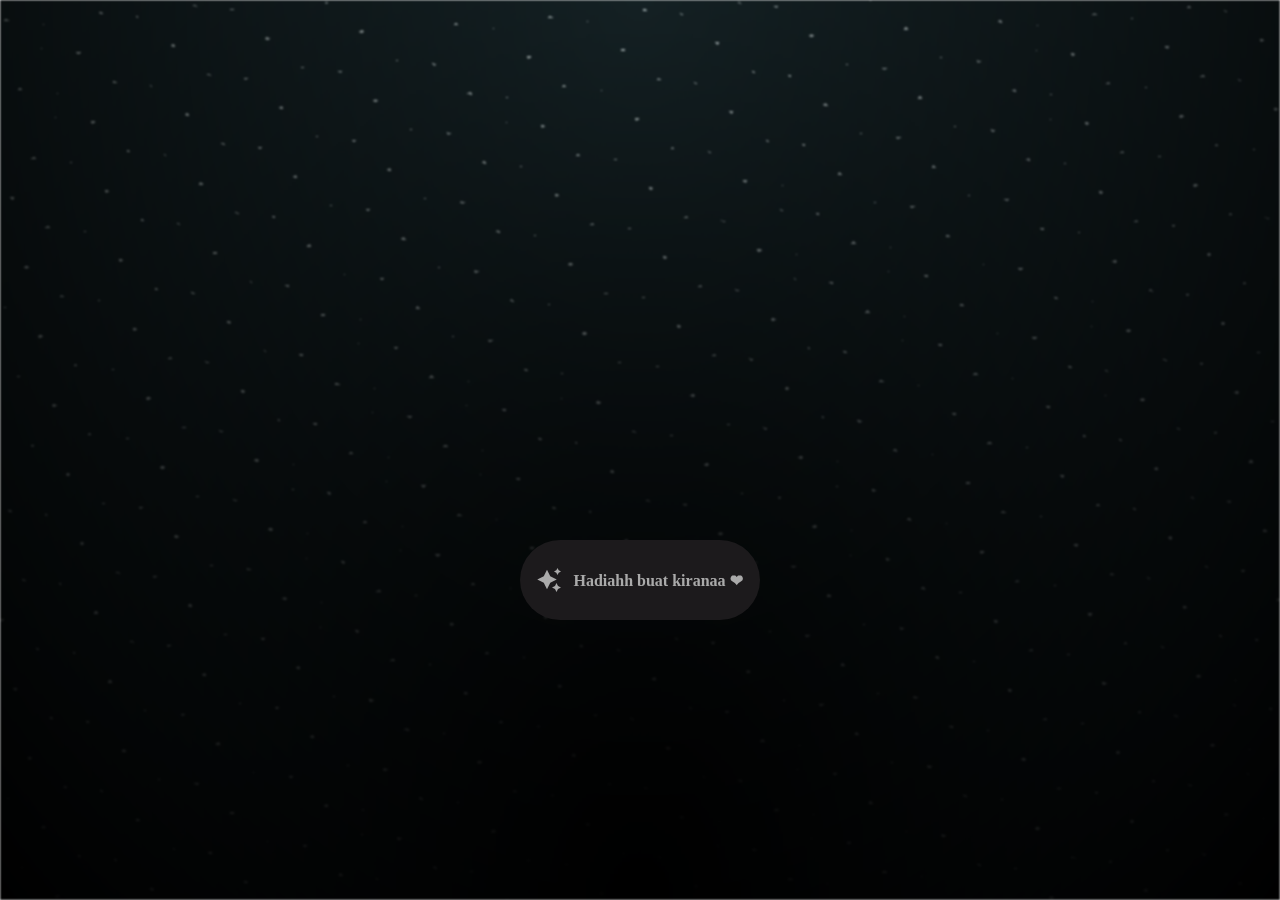
<file: index.html>
<html lang="en">

<head>
  <meta charset="UTF-8">
  <meta name="viewport" content="width=device-width, initial-scale=1.0">
  <link rel="shortcut icon" href="gift.png" type="image/x-icon">
  <link rel="stylesheet" href="index.css">

  <!-- Document Title -->
  <title>UNTUK PIRANGG</title>
</head>

<body>
  <!-- Background -->
  <div class="night"></div>

  <!-- Title -->
  <h1 class="title"></h1>

  <!-- Button -->
  <div style="position: absolute; top: 60vh; width: 100%; display: flex; justify-content: center;">
    <a href="flower.html" class="btn">
      <svg height="24" width="24" fill="#FFFFFF" viewBox="0 0 24 24" data-name="Layer 1" id="Layer_1" class="sparkle">
        <path
          d="M10,21.236,6.755,14.745.264,11.5,6.755,8.255,10,1.764l3.245,6.491L19.736,11.5l-6.491,3.245ZM18,21l1.5,3L21,21l3-1.5L21,18l-1.5-3L18,18l-3,1.5ZM19.333,4.667,20.5,7l1.167-2.333L24,3.5,21.667,2.333,20.5,0,19.333,2.333,17,3.5Z">
        </path>
      </svg>

      <span class="text">Hadiahh buat kiranaa ❤</span>
    </a>
  </div>

  <script src="index.js"></script>
</body>

</html>
</file>
<file: index.css>
*,
*::after,
*::before {
  padding: 0;
  margin: 0;
  box-sizing: border-box;
}

:root {
  --dark-color: #000;
}

.night {
  position: fixed;
  left: 50%;
  top: 0;
  transform: translateX(-50%);
  width: 100%;
  height: 100%;
  filter: blur(0.1vmin);
  background-image: radial-gradient(ellipse at top, transparent 0%, var(--dark-color)), radial-gradient(ellipse at bottom, var(--dark-color), rgba(145, 233, 255, 0.2)), repeating-linear-gradient(220deg, rgb(0, 0, 0) 0px, rgb(0, 0, 0) 19px, transparent 19px, transparent 22px), repeating-linear-gradient(189deg, rgb(0, 0, 0) 0px, rgb(0, 0, 0) 19px, transparent 19px, transparent 22px), repeating-linear-gradient(148deg, rgb(0, 0, 0) 0px, rgb(0, 0, 0) 19px, transparent 19px, transparent 22px), linear-gradient(90deg, rgb(255, 255, 250), rgb(240, 240, 240));
}

.title {
  position: absolute;
  top: 0;
  left: 0;
  color: white;
  font-family: 'Courier New', Courier, monospace;

  display: flex;
  flex-wrap: wrap;
  justify-content: center;
  align-content: center;
  align-items: center;

  width: 100%;
  height: 100vh;
  text-shadow: 0 0 20px white;
  letter-spacing: 0px;
}

@media (min-width: 500px) {
  .title {
    letter-spacing: 20px;
  }
}

@keyframes typing {
  from {
    opacity: 0;
  }

  to {
    opacity: 1;
  }
}

/* Terapkan animasi dengan delay */
.title span {
  opacity: 0;
  animation: typing 1s ease forwards;
  animation-delay: var(--delay);
}

a {
  text-decoration: none;
}

.btn {
  border: none;
  width: 15em;
  height: 5em;
  border-radius: 3em;
  display: flex;
  justify-content: center;
  align-items: center;
  gap: 12px;
  background: #1C1A1C;
  cursor: pointer;
  transition: all 450ms ease-in-out;
}

.sparkle {
  fill: #AAAAAA;
  transition: all 800ms ease;
}

.text {
  font-weight: 600;
  color: #AAAAAA;
  font-size: medium;
}

.btn:hover {
  background: linear-gradient(0deg, #A47CF3, #683FEA);
  box-shadow: inset 0px 1px 0px 0px rgba(255, 255, 255, 0.4),
    inset 0px -4px 0px 0px rgba(0, 0, 0, 0.2),
    0px 0px 0px 4px rgba(255, 255, 255, 0.2),
    0px 0px 180px 0px #9917FF;
  transform: translateY(-2px);
}

.btn:hover .text {
  color: white;
}

.btn:hover .sparkle {
  fill: white;
  transform: scale(1.2);
}
</file>
